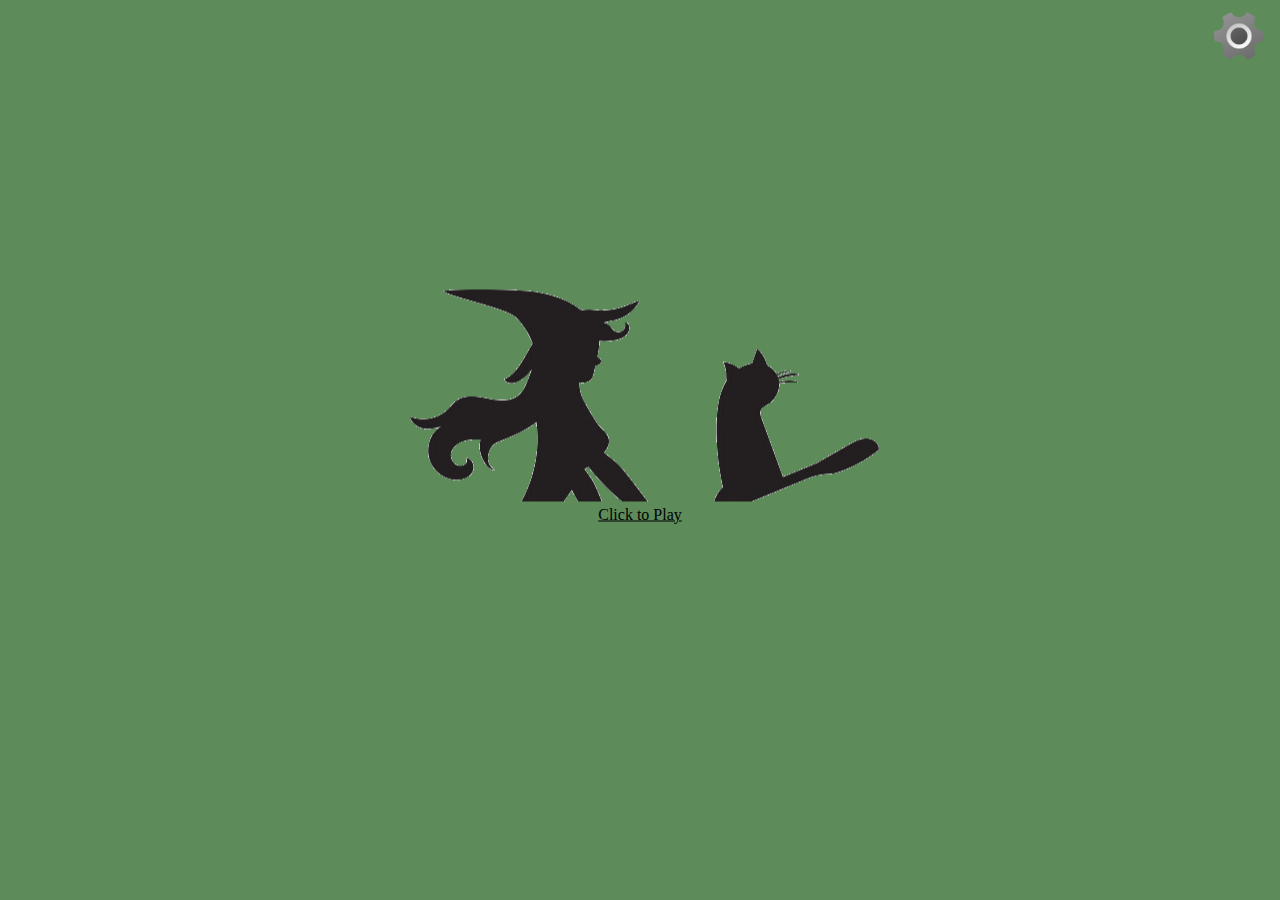
<file: index.html>
<!DOCTYPE html>
<html lang="en">
    <header>
        <meta charset="UTF-8">
        <meta name="viewport" content="width=device-width, initial-scale=1.0">
        <title>cardgame project</title>
    
        <!-- <link rel="stylesheet" href="https://stackpath.bootstrapcdn.com/bootstrap/4.5.2/css/bootstrap.min.css">
        <link rel="stylesheet" href="https://cdnjs.cloudflare.com/ajax/libs/font-awesome/5.15.3/css/all.min.css"> -->
        <link rel="stylesheet" href="static/style.css">
    
        <!-- <script src="https://code.jquery.com/jquery-3.5.1.slim.min.js"></script>
        <script src="https://cdn.jsdelivr.net/npm/@popperjs/core@2.9.2/dist/umd/popper.min.js"></script>
        <script src="https://stackpath.bootstrapcdn.com/bootstrap/4.5.2/js/bootstrap.min.js"></script> -->
        <script src="static/script.js" defer></script> 
    </header>
    <body>
        <div class="main-content">
            <img src="images\black silhoueete.png" alt="Main Logo"/>
            <a href = "select-player.html" style="font-size:medium;">Click to Play</a>
        </div>
        <!-- <a href = "select-player.html" style="font-size:medium;">Click to Play</a> -->
        <button class="setting-button" onclick="openSetting()">
            <img src="images\settings black and white.png" alt="settingslogo">
        </button>
        
        <audio id="bg-audio" src="static/night-detective-226857.mp3" loop style="display:none;"></audio>

        <!-- <embed name="bgmusic" src="static/night-detective-226857.mp3" loop="true" hidden="true" autostart="true"> -->

        <div class="setting-window" id="setting-window">
            <h2>Settings</h2>
            <label for="bg-volume">Volume: </label>
            <input type="range" id="bg-volume" name="bg-volume" min="0" max="100" value="50">
            <br><br>
            <button onclick="closeSetting()">Close</button>
        </div>
    </body>
</html>
</file>
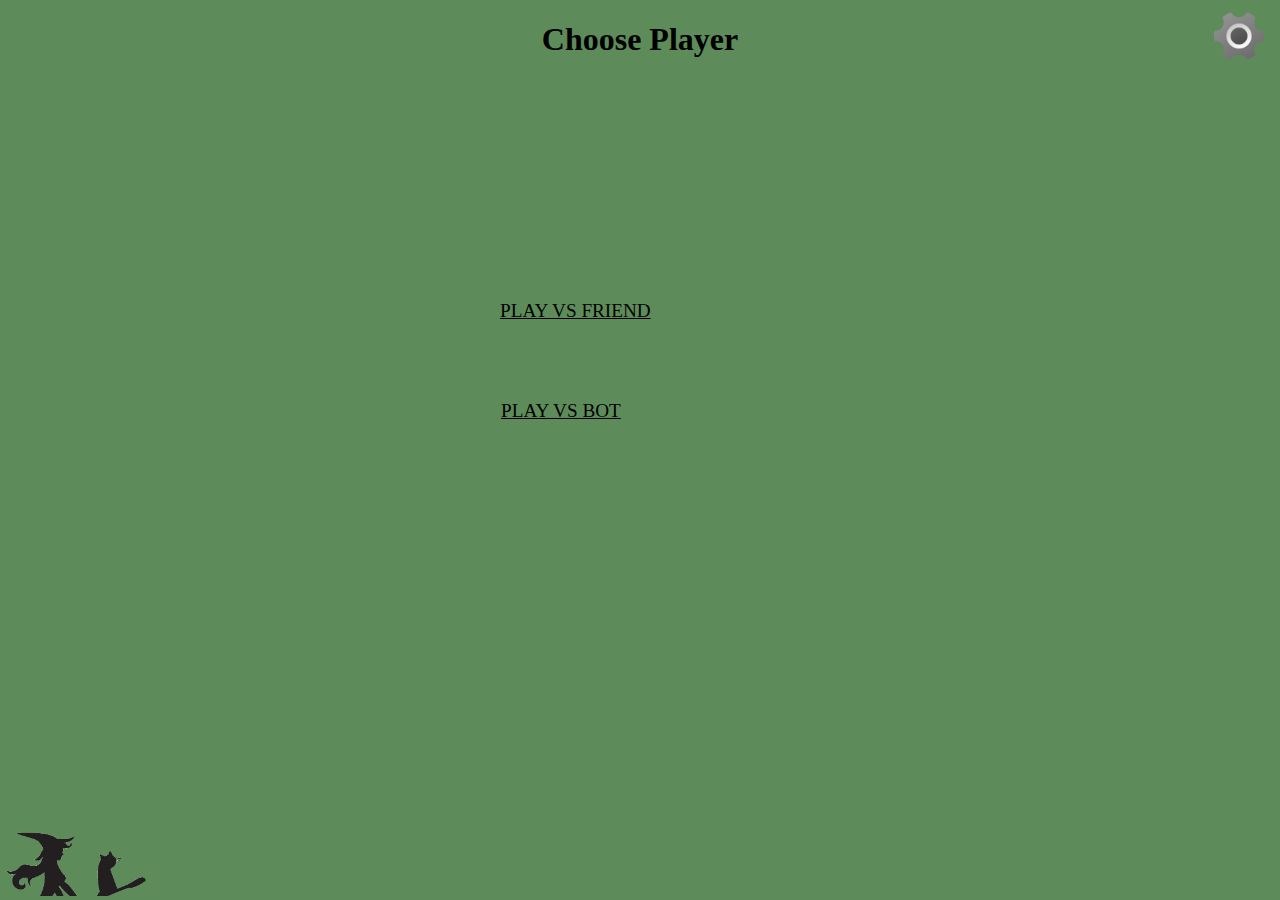
<file: select-player.html>
<!DOCTYPE html>
<html lang="en">
    <header>
        <meta charset="UTF-8">
        <meta name="viewport" content="width=device-width, initial-scale=1.0">
        <title>player</title>

        <link rel="stylesheet" href="static/style.css">
        <script src="static/script.js" defer></script> 
    </header>
    <body style="background-color: #5D8C5A;">
        
        <h1 style="text-align:center;">Choose Player</h1>

        <button class="setting-button" onclick="openSetting()">
            <img src="images\settings black and white.png" alt="settingslogo">
        </button>

        <div class="setting-window" id="setting-window">
            <h2>Settings</h2>
            <label for="bg-sound">Volume: </label>
            <input type="range" id="bg-sound" name="bg-sound" min="0" max="100">
            <br><br>
            <button onclick="closeSetting()">Close</button>
        </div>

        <div>
            <a href = "vs-friend.html" style = "font-size: larger;color:black;position:absolute;left:500px;top:300px;">PLAY VS FRIEND</a>
        </div>
        <div>
            <a href = "vs-bot.html" style = "font-size: larger;color:black;position:absolute;left:501px;top:400px;">PLAY VS BOT</a>
        </div>


        <div style="position:absolute;left:0px;bottom:0px;">
            <img src="images\black silhoueete.png" alt="Main Logo" style="width:150px;"/>
        </div>
    </body>
</html>
</file>
<file: static/style.css>
body{
    background-color: #5D8C5A;
}

.main-content{
    text-align: center;
    position: absolute;
    left: 50%;
    top: 42.5%;
    transform: translate(-50%, -50%);
}

.main-content img{
    margin: 0 auto;
}

.main-content a{
    position: relative;
    display: block;
    color:black;
    font-size: xx-large;
}

.setting-button{
    position: absolute;
    top: 10px;
    right: 10px;
    background: none;
    border: none;
    cursor: pointer;
}

.setting-button img{
    width:50px;
}

.setting-window{
    display: none;
    position:fixed;
    top: 50%;
    left: 50%;
    transform: translate(-50%,-50%);
    background-color: white;
    padding: 20px;
    border-radius: 10px;
    z-index: 1000;
}
</file>
